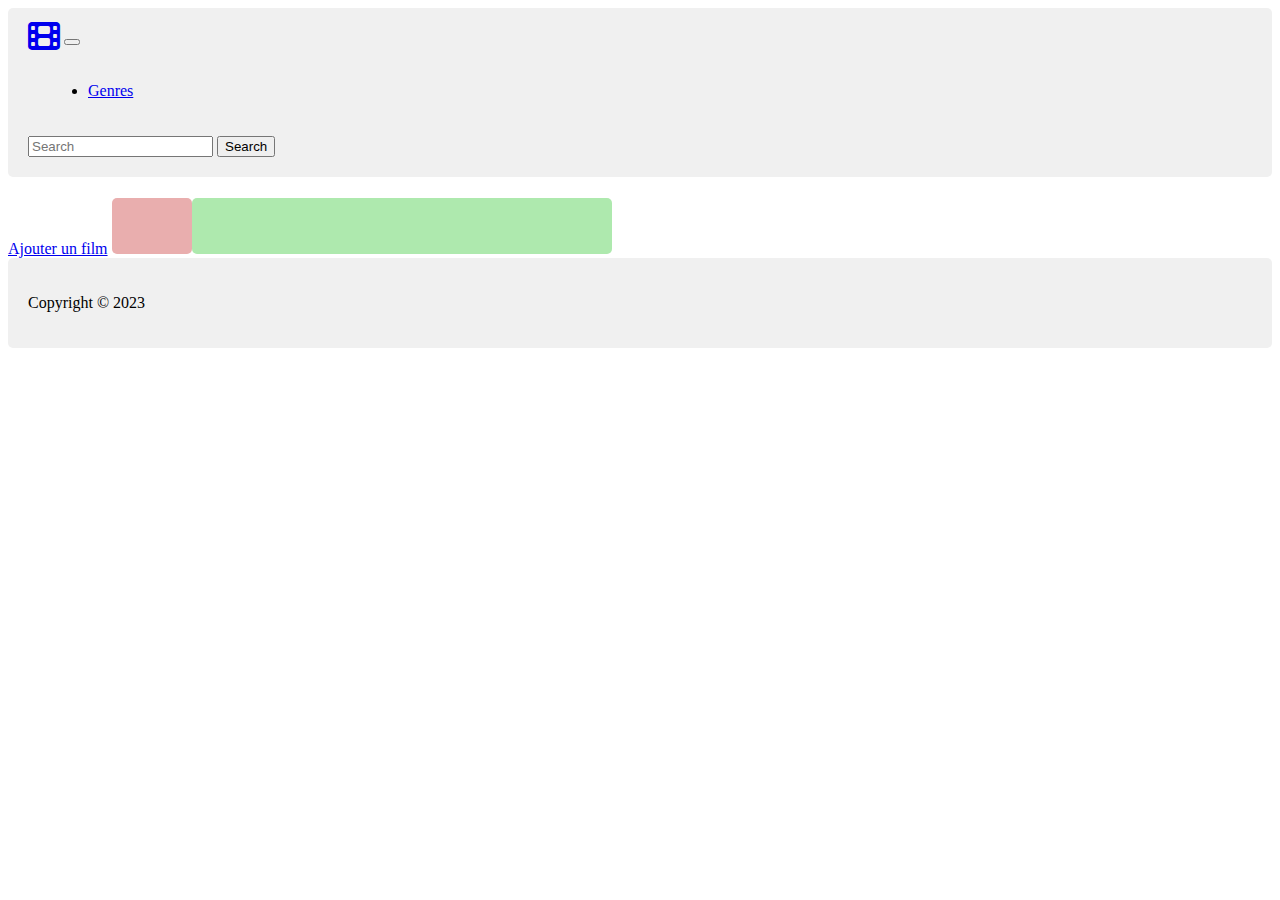
<file: index.html>
<!DOCTYPE html>
<html lang="fr">

<head>
    <meta charset="UTF-8">
    <meta name="viewport" content="width=device-width, initial-scale=1.0">
    <title>Films</title>
    <script src="https://cdn.jsdelivr.net/npm/bootstrap@5.3.5/dist/js/bootstrap.bundle.min.js"
            integrity="sha384-k6d4wzSIapyDyv1kpU366/PK5hCdSbCRGRCMv+eplOQJWyd1fbcAu9OCUj5zNLiq"
            crossorigin="anonymous"></script>
    <script src="script.js"></script>
<!--    <script src="https://cdn.jsdelivr.net/npm/@tailwindcss/browser@4"></script>-->
    <link rel="stylesheet" href="https://cdn.jsdelivr.net/npm/bootstrap@5.3.5/dist/css/bootstrap.min.css"
          integrity="sha256-zzPh8NflvEInFbVSzLYGVMLOn0j0kfsjq/UlNeMBRYw=" crossorigin="anonymous">
    <link rel="stylesheet" href="https://cdnjs.cloudflare.com/ajax/libs/font-awesome/6.7.2/css/all.min.css"
          integrity="sha512-Evv84Mr4kqVGRNSgIGL/F/aIDqQb7xQ2vcrdIwxfjThSH8CSR7PBEakCr51Ck+w+/U6swU2Im1vVX0SVk9ABhg=="
          crossorigin="anonymous" referrerpolicy="no-referrer"/>
    <link rel="stylesheet" href="style.css">
</head>

<body>
<!--<div class="container m-4">-->
    <header>
        <nav class="navbar navbar-expand-lg m-4">
            <div class="container-fluid">
                <a class="navbar-brand" href="#"><i class="fa-solid fa-film fa-2xl"></i></a>
                <button class="navbar-toggler" type="button" data-bs-toggle="collapse"
                        data-bs-target="#navbarSupportedContent"
                        aria-controls="navbarSupportedContent" aria-expanded="false" aria-label="Toggle navigation">
                    <span class="navbar-toggler-icon"></span>
                </button>
                <div class="collapse navbar-collapse" id="navbarSupportedContent">
                    <ul class="navbar-nav me-auto mb-2 mb-lg-0">
                        <li class="nav-item dropdown">
                            <a class="nav-link dropdown-toggle" href="#" role="button"
                               data-bs-toggle="dropdown" aria-expanded="false">Genres</a>
                            <ul class="dropdown-menu" id="genre2"></ul>
                        </li>
                    </ul>
                </div>
                <form class="d-flex" role="search">
                    <input class="form-control me-2" type="search" placeholder="Search" aria-label="Search">
                    <button class="btn btn-outline-success" type="submit">Search</button>
                </form>
            </div>
        </nav>
    </header>
    <main>
        <h1 class="text-3xl font-bold text-clifford m-4"></h1>
        <a href="#" onclick="createFilm()" id="form" class="m-4">Ajouter un film</a>
        <div id="formular" class="hidden">
            <form action="" method="post" class="form">
                <div id="formula" class="mb-3">
                    <div class="mb-2">
                        <label for="id" class="form-label">ID du film:</label>
                        <input type="text" name="id" id="id"  class="form-control">
                    </div>
                    <div class="mb-2">
                        <label for="titre" class="form-label">Titre:</label>
                        <input type="text" name="titre" id="titre" class="form-control">
                    </div>
                    <div class="mb-2">
                        <label for="year">Année:</label>
                        <input type="number" name="year" id="year"  class="form-control" min="1900" max="2025">
                    </div>
                    <div class="mb-2">
                        <label for="genres" class="form-label">Genre</label>
                        <select name="genres" id="genres"></select>
                    </div>
                    <div class="mb-2">
                        <label for="country" class="form-label">Pays</label>
                        <input type="text" name="country" id="country"  class="form-control">
                    </div>
                    <div class="mb-2">
                        <label>Réalisateur:
                            <input type="text" name="d-first_name" id="d-first_name" class="form-control" placeholder="Nom">
                            <input type="text" name="d-last_name" id="d-last_name" class="form-control" placeholder="Nom">
                        </label>
                    </div>
                    <div id="actors" class="mb-2">
                       <label id="actor">Acteurs:
<!--                            <input type="text" name="a-first_name" id="a-first_name" class="form-control" placeholder="Prénom">-->
<!--                            <input type="text" name="a-last_name" id="a-last_name" class="form-control" placeholder="Nom">-->
<!--                            <label for="a-birth_date" class="form-label">Année de naissance</label>-->
<!--                            <input type="number" name="a-birth_date" id="a-birth_date" class="form-control" placeholder="Année de naissance"-->
<!--                                   min="1900"-->
<!--                                   max="2025">-->
                        </label>
                    </div>
                    <div class="mb-2">
                        <label for="summary" class="">Synopsis:</label>
                        <textarea name="summary" id="summary" class="form-control"></textarea>
                    </div>
                    <div class="mb-2">
                        <label for="image" class="form-label">Image:</label>
                        <input type="text" name="image" id="image" class="form-control">
                    </div>
                    <div class="mb-2">
                        <input type="submit" id="submit">
                    </div>

                </div>
            </form>
        </div>

        <section class="row m-4">
            <div id="film-list" class="col-12 col-lg-6">
                <ul id="films">
                    <!-- Les films sont ajoutés ici dynamiquement -->
                </ul>
            </div>

            <div id="popup" class="col-12 col-lg-5 offset-lg-1">
                <!-- Les informations sont ajoutées ici dynamiquement  -->
            </div>
        </section>
    </main>
    <footer class="row m-4">
        <div class="col-12">
            <p>Copyright &copy; 2023</p>
        </div>
    </footer>
<!--</div>-->
</body>

</html>
</file>
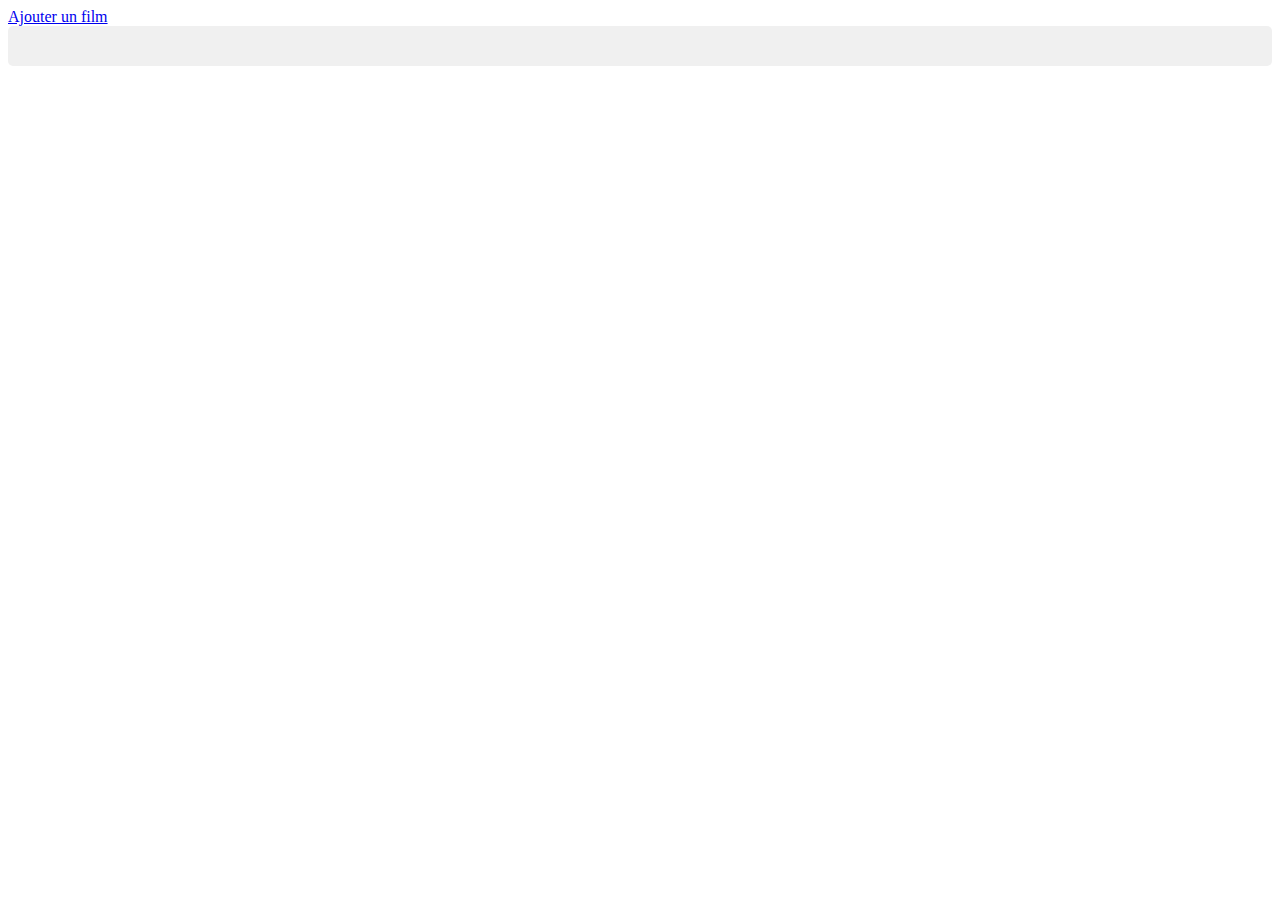
<file: form.html>
<!DOCTYPE html>
<html lang="fr">

<head>
    <meta charset="UTF-8">
    <meta name="viewport" content="width=device-width, initial-scale=1.0">
    <title>Films</title>
    <script src="script.js"></script>
    <link rel="stylesheet" href="style.css">
</head>

<body>
<a href="#"  onclick="createFilm()">Ajouter un film</a>
<form action="" method="post" class="form">
    <div id="formula" class="form-group">
<!--        <input type="email" name="" id="">-->
    </div>
</form>

</body>
</file>
<file: style.css>
div {
  background-color: #f0f0f0;
  padding: 20px;
  border-radius: 5px;
}
div#film-list {
  background-color: rgb(233, 174, 174);
}
div#popup {
  background-color: rgb(174, 233, 174);
  padding: 10px;
  min-width: 400px;
}

#formular.hidden {
  display: none;
}

#formular.active {
  display: block;
}

#btn {
  display: inline-block;
  background-color: rgb(233, 174, 174);
}

section {
  display: inline-flex;
}/*# sourceMappingURL=style.css.map */

#summary {
  width: 400px;
  height: 400px;
}
</file>
